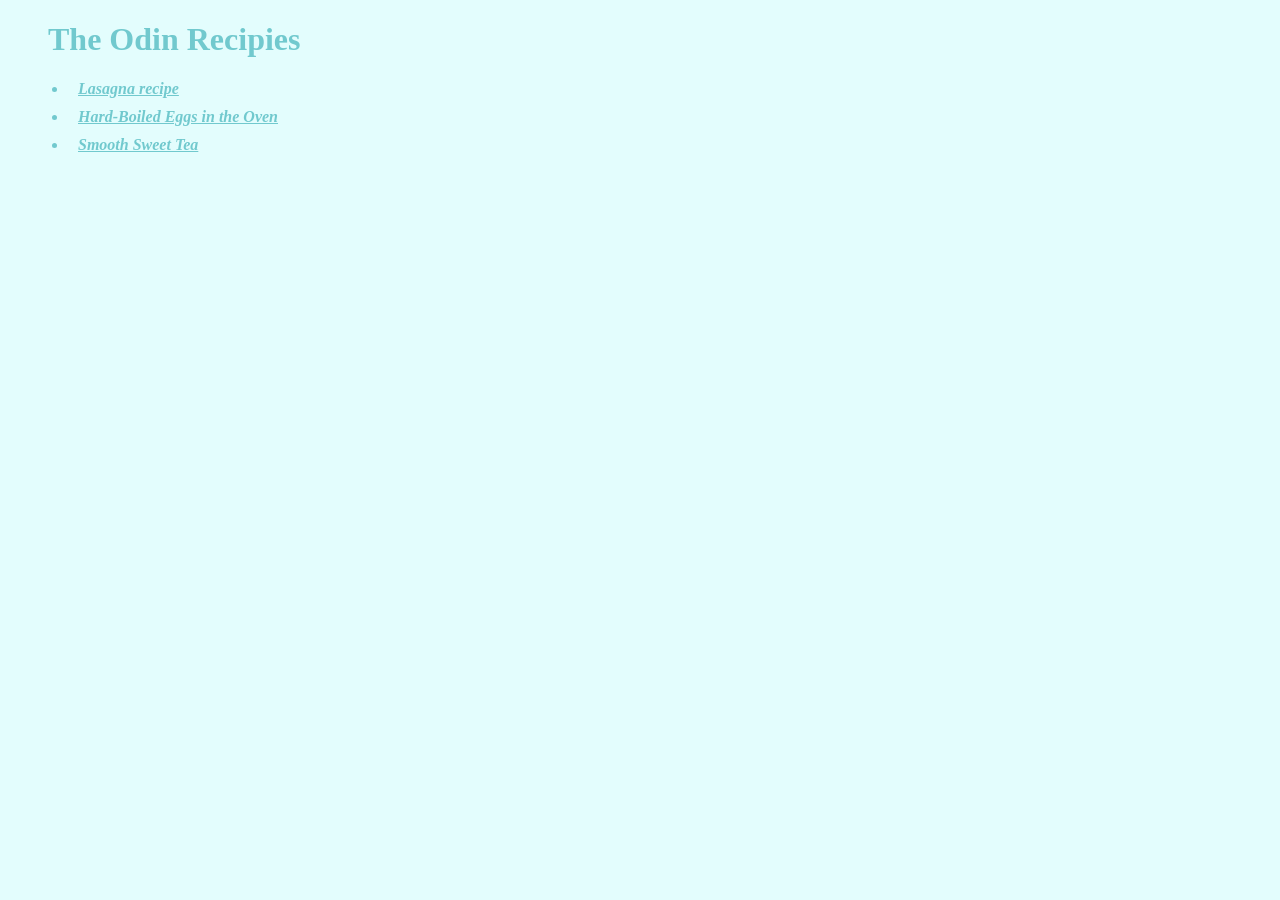
<file: index.html>
<!DOCTYPE html>
<html lang="en">
<head>
    <meta charset="UTF-8">
    <meta name="viewport" content="width=device-width, initial-scale=1.0">
    <title>Odin Recipies</title>
    <link rel="stylesheet" href="style.css">
</head>
<body>
    <h1>The Odin Recipies</h1>

    <ul>
        <li ><a href="recipies/lasagna.html">Lasagna recipe</a></li>
        <li ><a href="recipies/hard-boil-egg.html">Hard-Boiled Eggs in the Oven</a></li>
        <li ><a href="recipies/smooth-sweet-tea.html">Smooth Sweet Tea</a></li>
    </ul>
    
    
</body>
</html>
</file>
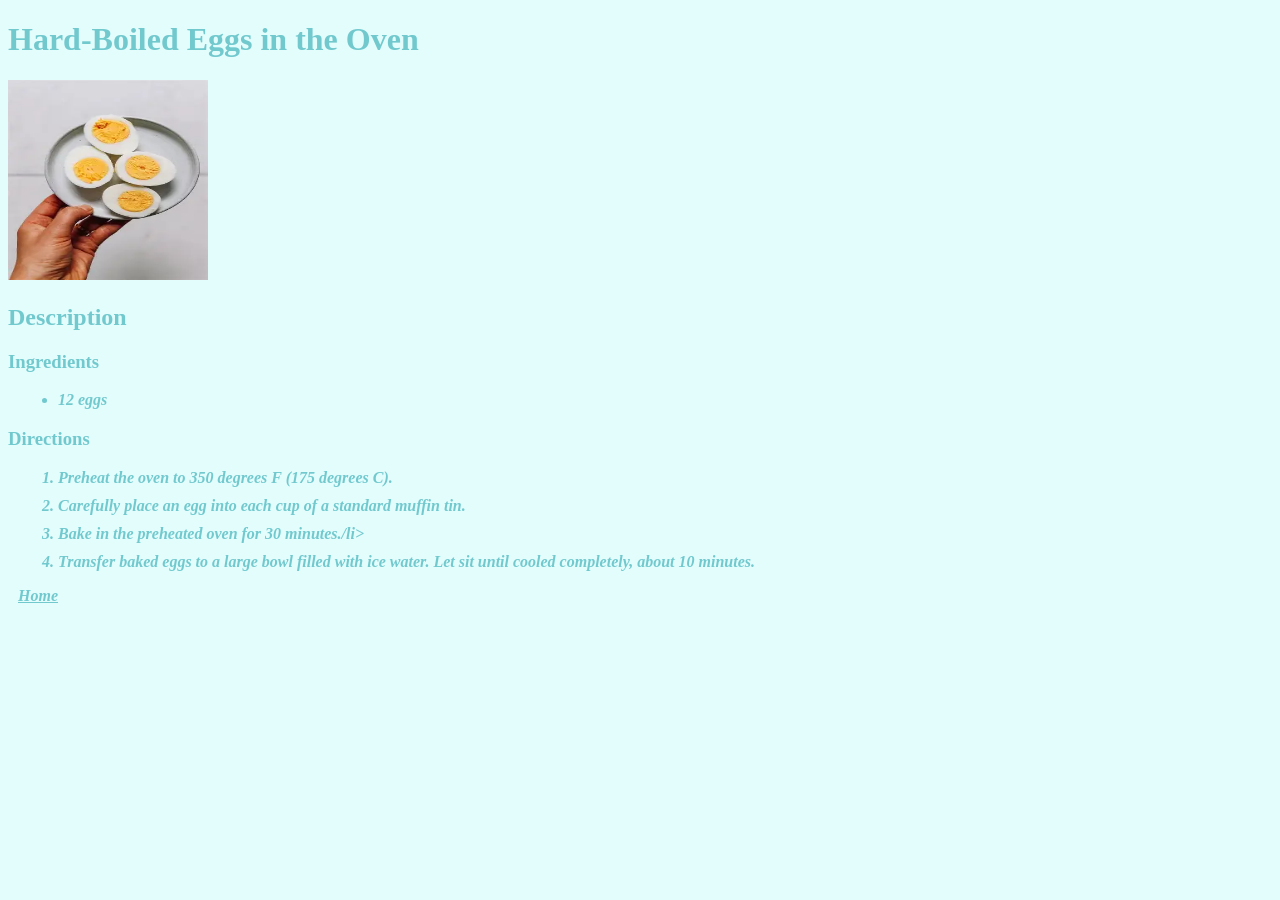
<file: recipies/hard-boil-egg.html>
<!DOCTYPE html>
<html lang="en">
<head>
    <meta charset="UTF-8">
    <meta name="viewport" content="width=device-width, initial-scale=1.0">
    <title>Odin Recipies</title>
    <link rel="stylesheet" href="../styling.css/egg-style.css">
</head>
<body>
    <h1>Hard-Boiled Eggs in the Oven</h1>
    <img src="../images/image.png" alt=" hard boile egg on a plate cut in half " height="200" width="200">
     
    <h2>Description</h2>

    <h3>Ingredients</h3>

    <ul>
        <li>12 eggs</li>
    </ul>

    <h3>Directions</h3>

    <ol>
        <li>Preheat the oven to 350 degrees F (175 degrees C).</li>
        <li>Carefully place an egg into each cup of a standard muffin tin.</li>
        <li>Bake in the preheated oven for 30 minutes./li>
        <li>Transfer baked eggs to a large bowl filled with ice water. Let sit until cooled completely, about 10 minutes.</li>
    </ol>
    
    <a href="../index.html">Home</a>
</body>
</html>
</file>
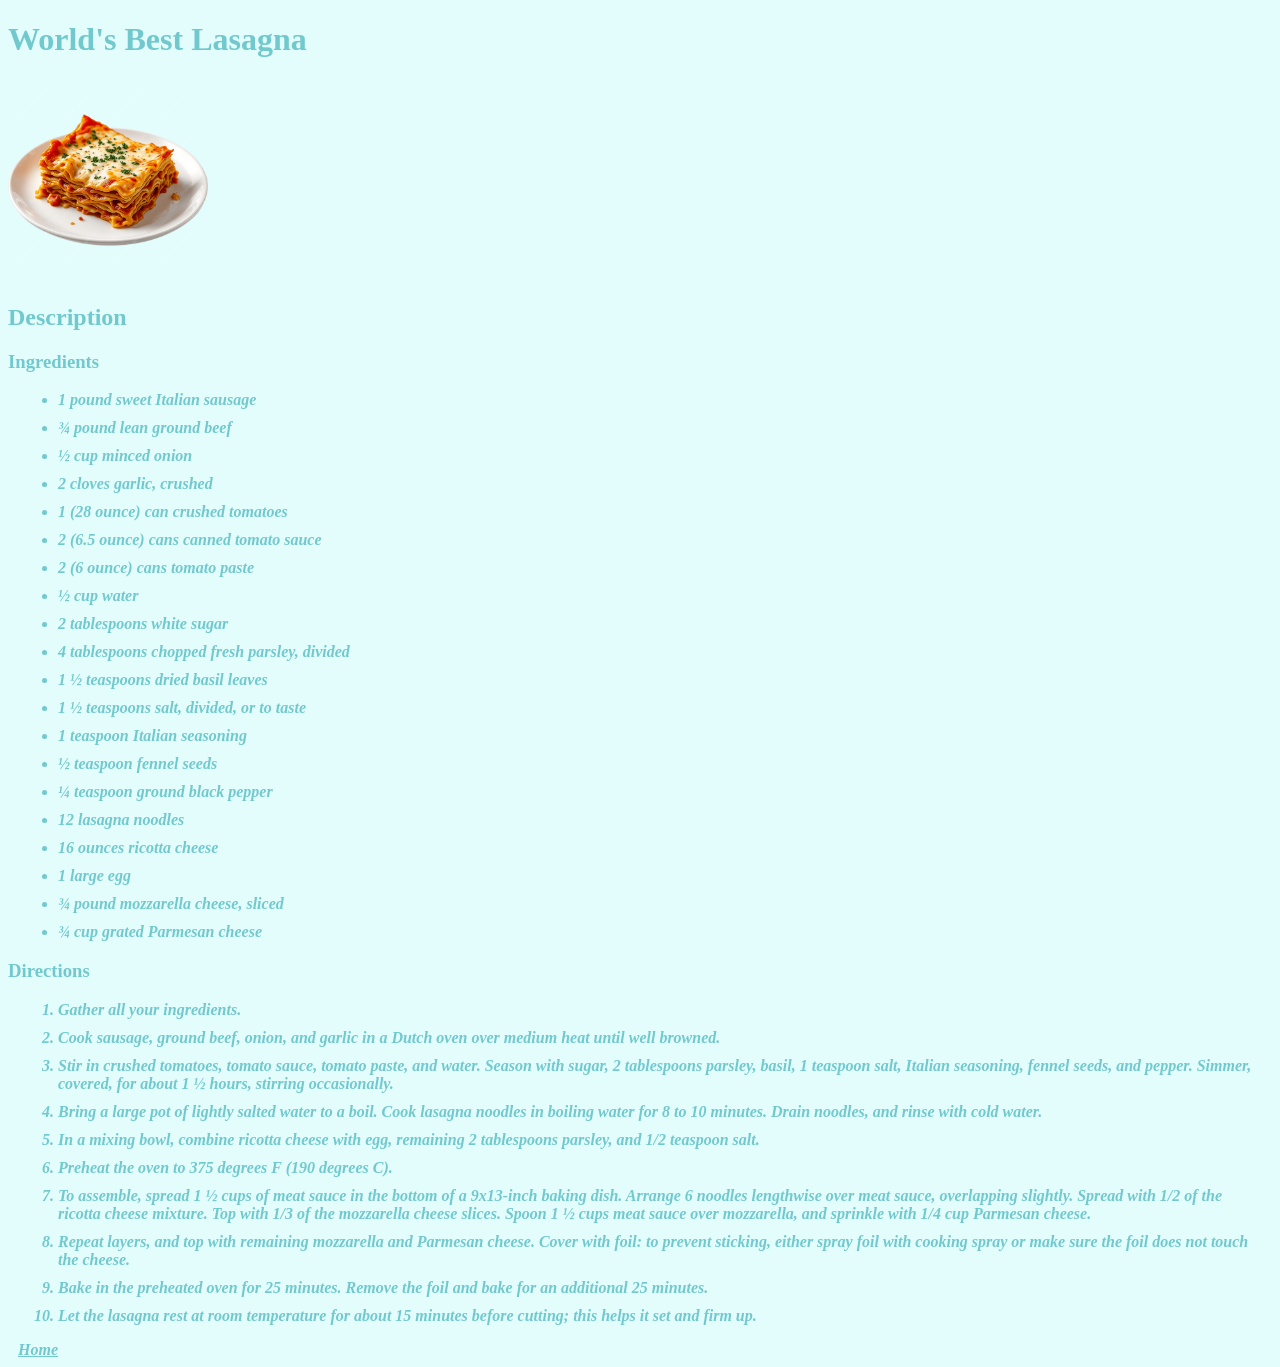
<file: recipies/lasagna.html>
<!DOCTYPE html>
<html lang="en">
<head>
    <meta charset="UTF-8">
    <meta name="viewport" content="width=device-width, initial-scale=1.0">
    <title>Lasagna recipe</title>
    <link rel="stylesheet" href="../styling.css/lasagna-style.css">
</head>
<body>
    <h1>World's Best Lasagna</h1>
    <img src="../images/lasgna.png " alt="lasagna image" height="200" width="200">

    <h2>Description</h2>
    <h3>Ingredients</h3>
    <ul>
        <li>1 pound sweet Italian sausage</li>
        <li>¾ pound lean ground beef</li>
        <li>½ cup minced onion</li>
        <li>2 cloves garlic, crushed</li>
        <li>1 (28 ounce) can crushed tomatoes</li>
        <li>2 (6.5 ounce) cans canned tomato sauce</li>
        <li>2 (6 ounce) cans tomato paste</li>
        <li>½ cup water</li>
        <li>2 tablespoons white sugar</li>
        <li>4 tablespoons chopped fresh parsley, divided</li>
        <li>1 ½ teaspoons dried basil leaves</li>
        <li>1 ½ teaspoons salt, divided, or to taste</li>
        <li>1 teaspoon Italian seasoning</li>
        <li>½ teaspoon fennel seeds</li>
        <li>¼ teaspoon ground black pepper</li>
        <li>12 lasagna noodles</li>
        <li>16 ounces ricotta cheese</li>
        <li>1 large egg</li>
        <li>¾ pound mozzarella cheese, sliced</li>
        <li>¾ cup grated Parmesan cheese</li>

    </ul>

    <h3>Directions</h3>
     <ol>
        <li>Gather all your ingredients.</li>
        <li>Cook sausage, ground beef, onion, and garlic in a Dutch oven over medium heat until well browned.</li>
        <li>Stir in crushed tomatoes, tomato sauce, tomato paste, and water. Season with sugar, 2 tablespoons parsley, basil, 1 teaspoon salt, Italian seasoning, fennel seeds, and pepper. Simmer, covered, for about 1 ½ hours, stirring occasionally.</li>
        <li>Bring a large pot of lightly salted water to a boil. Cook lasagna noodles in boiling water for 8 to 10 minutes. Drain noodles, and rinse with cold water.</li>
        <li>In a mixing bowl, combine ricotta cheese with egg, remaining 2 tablespoons parsley, and 1/2 teaspoon salt.</li>
        <li>Preheat the oven to 375 degrees F (190 degrees C).</li>
        <li>To assemble, spread 1 ½ cups of meat sauce in the bottom of a 9x13-inch baking dish. Arrange 6 noodles lengthwise over meat sauce, overlapping slightly. Spread with 1/2 of the ricotta cheese mixture. Top with 1/3 of the mozzarella cheese slices. Spoon 1 ½ cups meat sauce over mozzarella, and sprinkle with 1/4 cup Parmesan cheese.</li>
        <li>Repeat layers, and top with remaining mozzarella and Parmesan cheese. Cover with foil: to prevent sticking, either spray foil with cooking spray or make sure the foil does not touch the cheese.</li>
        <li>Bake in the preheated oven for 25 minutes. Remove the foil and bake for an additional 25 minutes.</li>
        <li>Let the lasagna rest at room temperature for about 15 minutes before cutting; this helps it set and firm up.</li>
     </ol>
    





    <a href="../index.html">Home</a>
    
</body>
</html>
</file>
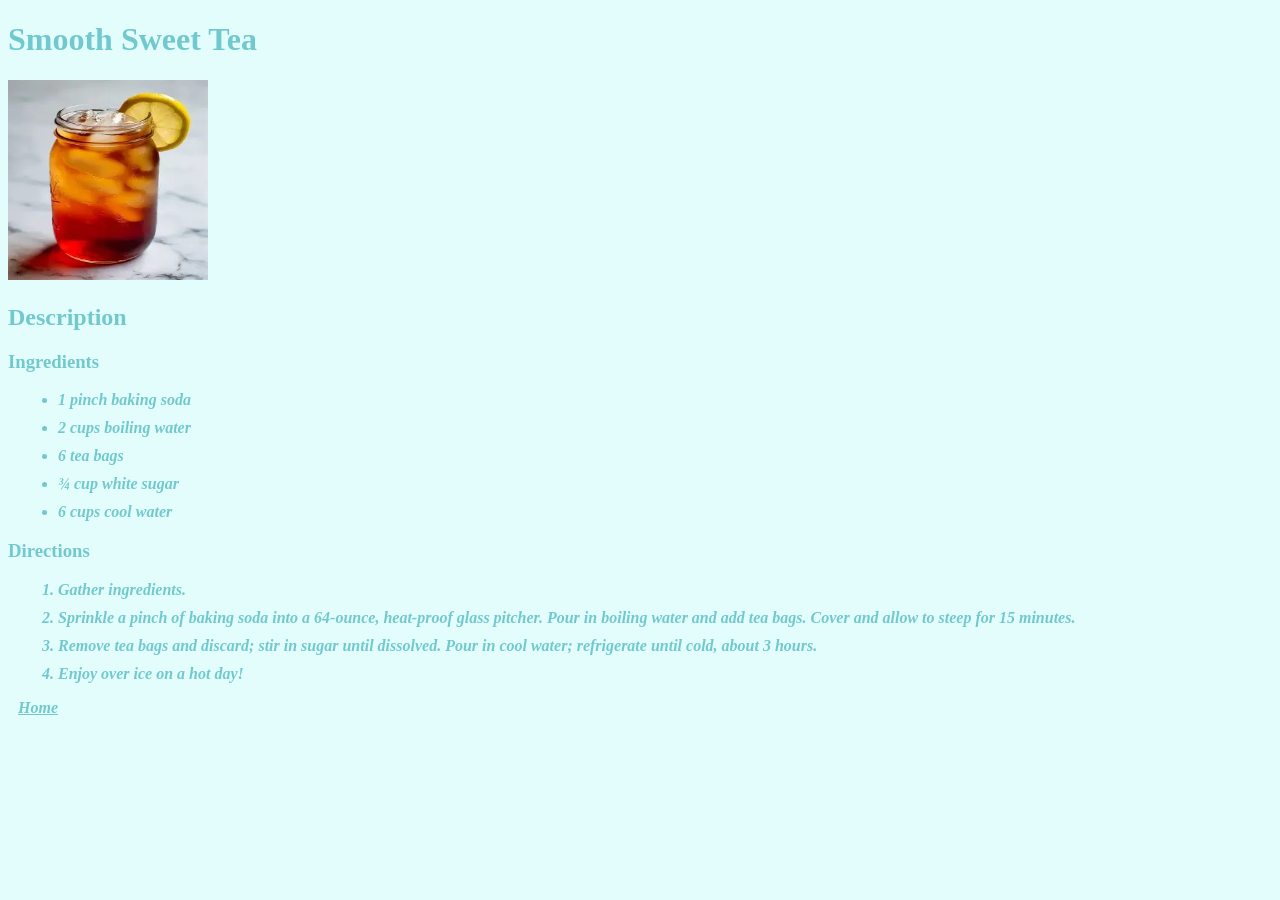
<file: recipies/smooth-sweet-tea.html>
<!DOCTYPE html>
<html lang="en">
<head>
    <meta charset="UTF-8">
    <meta name="viewport" content="width=device-width, initial-scale=1.0">
    <title>Odin Recipies</title>
    <link rel="stylesheet" href="../styling.css/smooth-tea-style.css"
</head>
<body>
    <h1>Smooth Sweet Tea</h1>
    <img src="../images/smooth-tea.png" alt="smoth sweet tea in a jar" height="200" width="200">
    
    <h2>Description</h2>
    <h3>Ingredients</h3>

    <ul>
        <li>1 pinch baking soda</li>
        <li>2 cups boiling water</li>
        <li>6 tea bags</li>
        <li>¾ cup white sugar</li>
        <li>6 cups cool water</li>
    </ul>

    <h3>Directions</h3>

    <ol>
        <li>Gather ingredients.</li>
        <li>Sprinkle a pinch of baking soda into a 64-ounce, heat-proof glass pitcher. Pour in boiling water and add tea bags. Cover and allow to steep for 15 minutes.</li>
        <li>Remove tea bags and discard; stir in sugar until dissolved. Pour in cool water; refrigerate until cold, about 3 hours.</li>
        <li>Enjoy over ice on a hot day!</li>
    </ol>

    <a href="../index.html">Home</a>

</body>
</html>
</file>
<file: style.css>
body{
    background-color:#E3FDFD;
}

h1{
    color:#71C9Ce;
    margin-left: 40px;
    
}


ul,
li,
a{
   
    color: #71C9Ce;
    font-weight: bold;
    font-style: italic;
    margin: 10px ;
    
    



}
</file>
<file: styling.css/egg-style.css>
body{
    background-color:#E3FDFD;
}

h1,
h2,
h3{
    color:#71C9Ce;
    
}


li,
a{
    color: #71C9Ce;
    font-weight: bold;
    font-style: italic;
    margin: 10px ;
    
}
</file>
<file: styling.css/lasagna-style.css>
body{
    background-color:#E3FDFD;
}

h1,
h2,
h3{
    color:#71C9Ce;
    
}


li,
a{
    color: #71C9Ce;
    font-weight: bold;
    font-style: italic;
    margin: 10px ;
    
}
</file>
<file: styling.css/smooth-tea-style.css>
body{
    background-color:#E3FDFD;
}

h1,
h2,
h3{
    color:#71C9Ce;
    
}


li,
a{
    color: #71C9Ce;
    font-weight: bold;
    font-style: italic;
    margin: 10px ;
    
}
</file>
